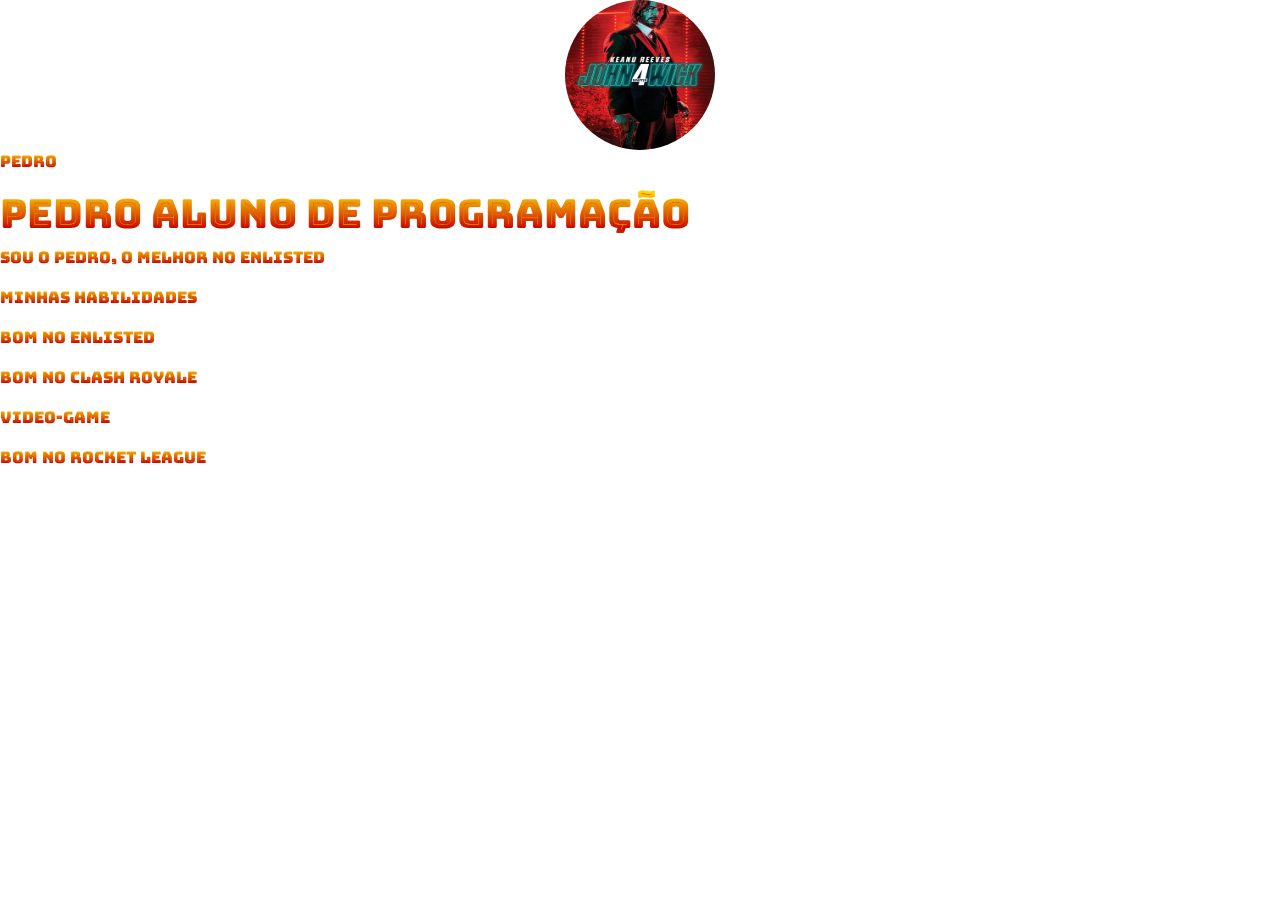
<file: index.html>
<!DOCTYPE html>
<html lang="en">
<head>
    <meta charset="UTF-8">
    <meta http-equiv="X-UA-Compatible" content="IE=edge">
    <link rel="preconnect" href="https://fonts.googleapis.com">
<link rel="preconnect" href="https://fonts.gstatic.com" crossorigin>
<link href="https://fonts.googleapis.com/css2?family=Bungee+Spice&display=swap" rel="stylesheet">

    <link href="https://cdn.jsdelivr.net/npm/bootstrap@5.3.2/dist/css/bootstrap.min.css" rel="stylesheet">
    <meta name="viewport" content="width=device-width, initial-scale=1.0">
    <link rel="stylesheet" href="style.css">
    <title>Meu Portfólio</title>
</head>
<body>
    <header class="container text-center">
        <img src="john wick.jpg"alt="avatar john wick" class="rounded-circle" width="150"height="150" scrcset="">
    </header>
    <p clas="lead"> Pedro</p>
    <h1>pedro aluno de programação</h1>
    <p>Sou o Pedro, o melhor no enlisted</p>
    <p>minhas habilidades</p>
    <div>
        <p>bom no enlisted</p>
        <p>bom no clash royale</p>
        <p>video-game</p>
        <p>bom no rocket league</p>
    </div>
</body>
</html>
</file>
<file: style.css>
@import url('https://fonts.googleapis.com/css2?family=Bungee+Spice&display=swap');
  
:root{
    --cor-principal: #0000FF;
    --cor-secundaria: #32CD32;
    --cor-destaque:#FF0000;
}

body{
    font-family:"Bungee Spice", sans-serif; 
}  

h1, h2, h5{
    color: var(--color-secundaria);
    font-weight: 700;
}

footer a {
    color: var(--color-principal);
}
footer a:hover{
    color: var(--color-destaque);
}
</file>
